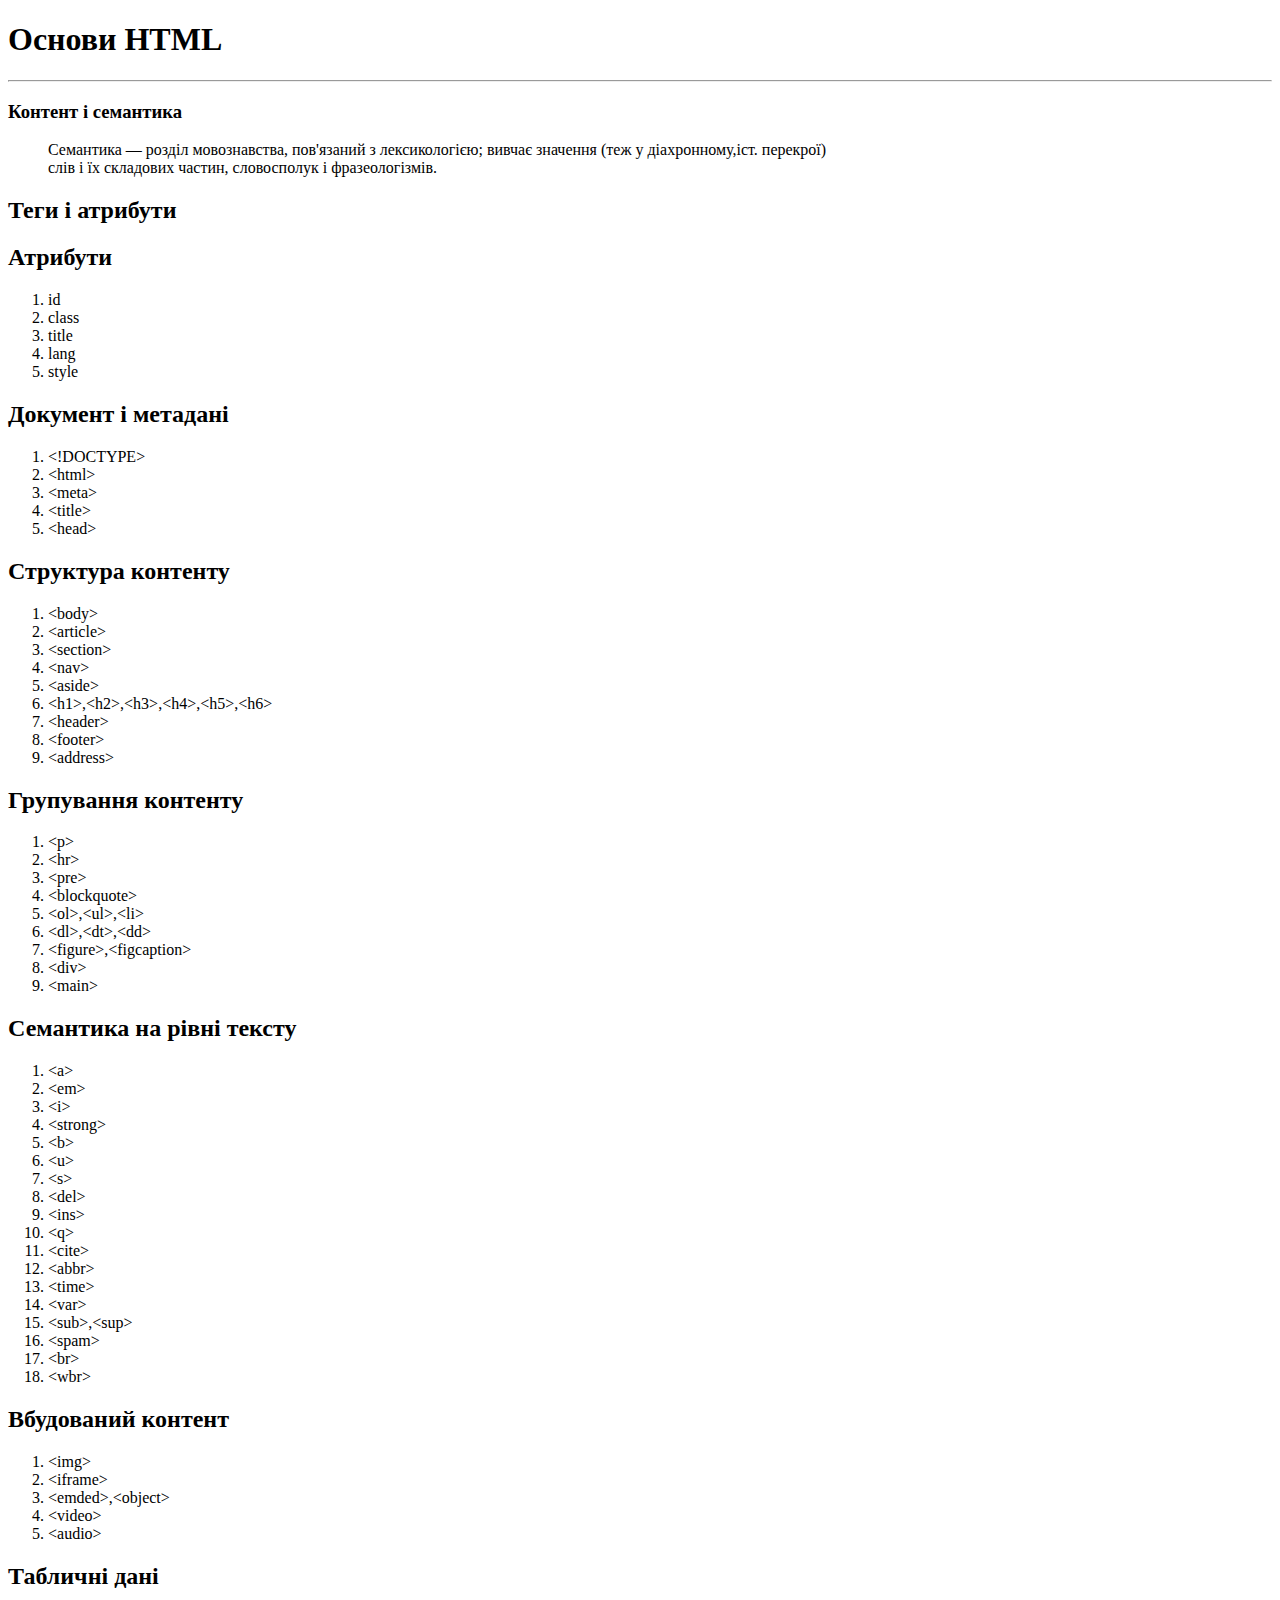
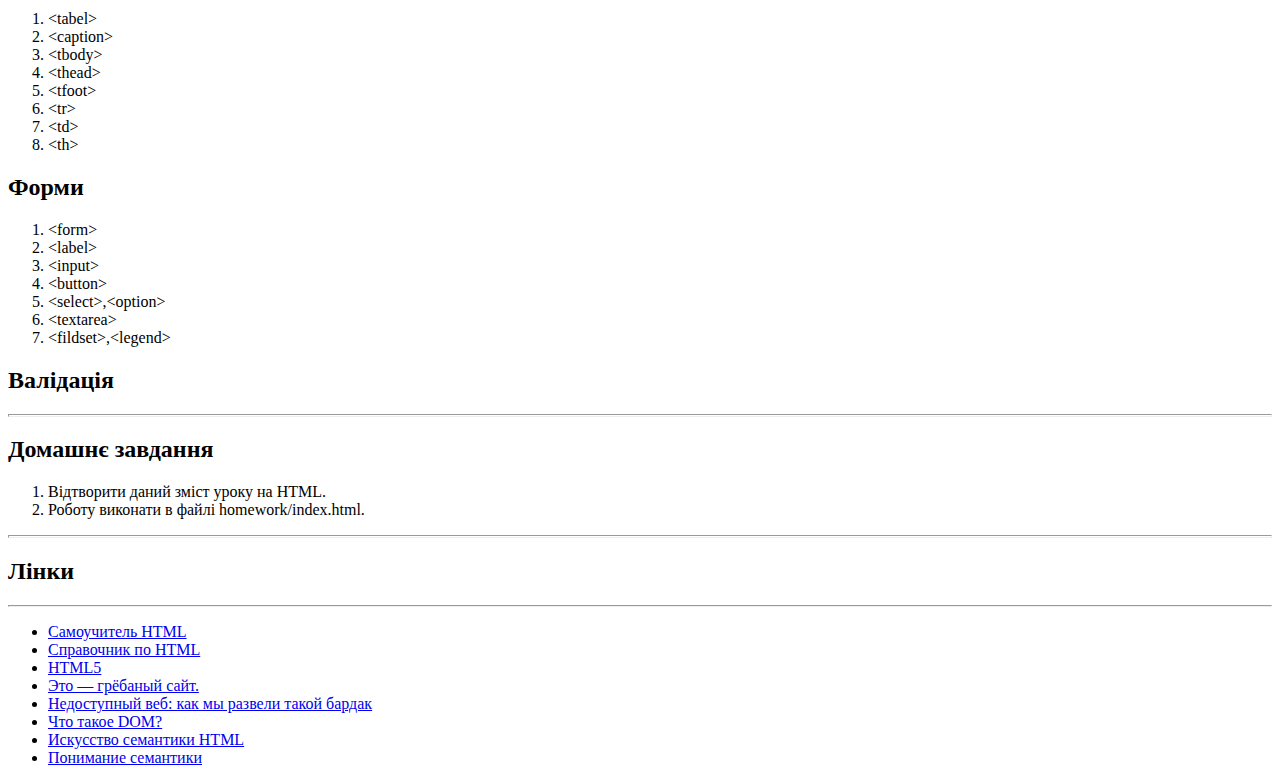
<file: Lesson-4/homework/index.html>
<!doctype html>
<html>


<head>
    <meta charset="UTF-8">
    <meta name="viewport"
          content="width=device-width, user-scalable=no, initial-scale=1.0, maximum-scale=1.0, minimum-scale=1.0">
    <meta http-equiv="X-UA-Compatible" content="ie=edge">
    <title>Команди HTML</title>
</head>
<body>
<h1> Основи HTML</h1>
<hr>
<section>
    <article>
<h3>Контент і семантика</h3>

<dd>Семантика — розділ мовознавства, пов'язаний з лексикологією; вивчає значення (теж у діахронному,іст. перекрої)<br>
    слів і їх складових частин, словосполук і фразеологізмів.</dd>
    </article>
        <h2>Теги і атрибути</h2>

<h2>Атрибути</h2>
<ol>
    <li>id
    <li>class
    <li>title
    <li>lang
    <li>style
</ol>
<h2>Документ і метадані</h2>
<div>
<ol>
    <li>&lt;!DOCTYPE&gt;
    <li>&lt;html&gt;
    <li>&lt;meta&gt;
    <li>&lt;title&gt;
    <li>&lt;head&gt;
</ol>
</div>
<h2>Структура контенту</h2>
<div>
    <ol>
        <li>&lt;body&gt;
        <li>&lt;article&gt;
        <li>&lt;section&gt;
        <li>&lt;nav&gt;
        <li>&lt;aside&gt;
        <li>&lt;h1&gt;,&lt;h2&gt;,&lt;h3&gt;,&lt;h4&gt;,&lt;h5&gt;,&lt;h6&gt;
        <li>&lt;header&gt;
        <li>&lt;footer&gt;
        <li>&lt;address&gt;
    </ol>
</div>
<h2>Групування контенту</h2>
<div>
    <ol>
        <li>&lt;p&gt;
        <li>&lt;hr&gt;
        <li>&lt;pre&gt;
        <li>&lt;blockquote&gt;
        <li>&lt;ol&gt;,&lt;ul&gt;,&lt;li&gt;
        <li>&lt;dl&gt;,&lt;dt&gt;,&lt;dd&gt;
        <li>&lt;figure&gt;,&lt;figcaption&gt;
        <li>&lt;div&gt;
        <li>&lt;main&gt;
    </ol>
</div>

<h2>Семантика на рівні тексту</h2>
<div>
    <ol>
        <li>&lt;a&gt;
        <li>&lt;em&gt;
        <li>&lt;i&gt;
        <li>&lt;strong&gt;
        <li>&lt;b&gt;
        <li>&lt;u&gt;
        <li>&lt;s&gt;
        <li>&lt;del&gt;
        <li>&lt;ins&gt;
        <li>&lt;q&gt;
        <li>&lt;cite&gt;
        <li>&lt;abbr&gt;
        <li>&lt;time&gt;
        <li>&lt;var&gt;
        <li>&lt;sub&gt;,&lt;sup&gt;
        <li>&lt;spam&gt;
        <li>&lt;br&gt;
        <li>&lt;wbr&gt;
    </ol>
    </div>
    <h2>Вбудований контент</h2>
    <div>
        <ol>
            <li>&lt;img&gt;
            <li>&lt;iframe&gt;
            <li>&lt;emded&gt;,&lt;object&gt;
            <li>&lt;video&gt;
            <li>&lt;audio&gt;
        </ol>
        </div>

<h2>Табличні дані</h2>
<div>
    <ol>
        <li>&lt;tabel&gt;
        <li>&lt;caption&gt;
        <li>&lt;tbody&gt;
        <li>&lt;thead&gt;
        <li>&lt;tfoot&gt;
        <li>&lt;tr&gt;
        <li>&lt;td&gt;
        <li>&lt;th&gt;
    </ol>
</div>

<h2>Форми</h2>
<div>
    <ol>
        <li>&lt;form&gt;
        <li>&lt;label&gt;
        <li>&lt;input&gt;
        <li>&lt;button&gt;
        <li>&lt;select&gt;,&lt;option&gt;
        <li>&lt;textarea&gt;
        <li>&lt;fildset&gt;,&lt;legend&gt;
    </ol>
</div>
</section>
<h2>Валідація</h2>
<hr size="3">
<h2>Домашнє завдання</h2>
<div>
    <ol>
        <li>Відтворити даний зміст уроку на HTML.
        <li>Роботу виконати в файлі homework/index.html.
    </ol>
</div>
<hr size="3">
<h2>Лінки</h2>
<hr>
<div>
    <ul>
        <li><a href="http://htmlbook.ru/samhtml">Самоучитель HTML</a>
        <li><a href="http://htmlbook.ru/html">Справочник по HTML</a>
        <li><a href="http://htmlbook.ru/html">HTML5</a>
        <li><a href="https://fuckingwebsite.ru/">Это — грёбаный сайт.</a>
        <li><a href="https://habrahabr.ru/post/309076/">Недоступный веб: как мы развели такой бардак</a>
        <li><a href="https://frontender.info/dom/">Что такое DOM?</a>
        <li><a href="https://frontender.info/the-art-of-html-semantics-pt1/">Искусство семантики HTML</a>
        <li><a href="http://css-live.ru/articles/ponimanie-semantiki.html">Понимание семантики</a>
    </ul>
</div>


</body>
</html>
</file>
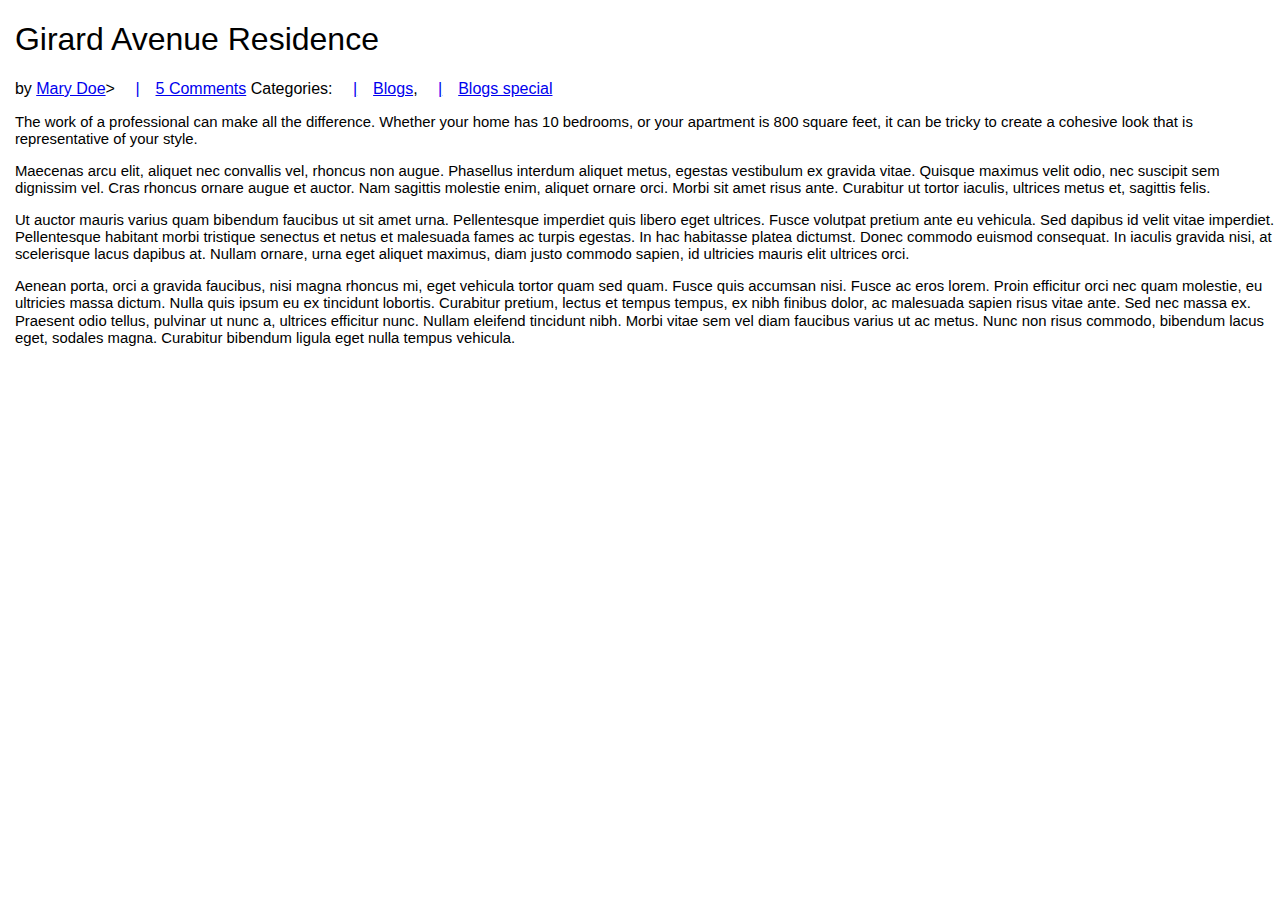
<file: homework/lesson-5.html>
<!DOCTYPE html>
<html>
<head>
    <meta charset="UTF-8">
    <title>Title</title>
</head>
<link href="http://allfont.ru/allfont.css?fonts=montserrat" rel="stylesheet" type="text/css"/>
<link href="http://allfont.ru/allfont.css?fonts=montserrat-light" rel="stylesheet" type="text/css"/>

<link rel="stylesheet" href="Css/style.css">
<link rel="stylesheet" href="Css/normalize.css">
<body>
<div class="wrapper">
    <heder>
        <h1>Girard Avenue Residence</h1>
        <ul class="some-ul">
            <li>by <a HREF="#">Mary Doe</a>></li>
            <li><a href="#">5 Comments</a></li>
            <li> Categories: <a href="#">Blogs</a>, <a href="#">Blogs special</a></li>
        </ul>

    </heder>

    <p>The work of a professional can make all the difference. Whether your home has 10 bedrooms, or your apartment is 800
    square feet, it can be tricky to create a cohesive look that is representative of your style.</p>

    <p>Maecenas arcu elit, aliquet nec convallis vel, rhoncus non augue. Phasellus interdum aliquet metus, egestas
    vestibulum ex gravida vitae. Quisque maximus velit odio, nec suscipit sem dignissim vel. Cras rhoncus ornare augue
    et auctor. Nam sagittis molestie enim, aliquet ornare orci. Morbi sit amet risus ante. Curabitur ut tortor iaculis,
    ultrices metus et, sagittis felis.</p>

    <p>Ut auctor mauris varius quam bibendum faucibus ut sit amet urna. Pellentesque imperdiet quis libero eget ultrices.
    Fusce volutpat pretium ante eu vehicula. Sed dapibus id velit vitae imperdiet. Pellentesque habitant morbi tristique
    senectus et netus et malesuada fames ac turpis egestas. In hac habitasse platea dictumst. Donec commodo euismod
    consequat. In iaculis gravida nisi, at scelerisque lacus dapibus at. Nullam ornare, urna eget aliquet maximus, diam
    justo commodo sapien, id ultricies mauris elit ultrices orci.</p>

    <p>Aenean porta, orci a gravida faucibus, nisi magna rhoncus mi, eget vehicula tortor quam sed quam. Fusce quis
    accumsan nisi. Fusce ac eros lorem. Proin efficitur orci nec quam molestie, eu ultricies massa dictum. Nulla quis
    ipsum eu ex tincidunt lobortis. Curabitur pretium, lectus et tempus tempus, ex nibh finibus dolor, ac malesuada
    sapien risus vitae ante. Sed nec massa ex. Praesent odio tellus, pulvinar ut nunc a, ultrices efficitur nunc. Nullam
    eleifend tincidunt nibh. Morbi vitae sem vel diam faucibus varius ut ac metus. Nunc non risus commodo, bibendum
        lacus eget, sodales magna. Curabitur bibendum ligula eget nulla tempus vehicula.</p>
</div>


</body>
</html>
</file>
<file: homework/Css/style.css>
html{

    font-family:'Monserrat light',sans-serif;
    margin-left: 0.93rem;
    line-height:1.7333;
}
h1{

    font-family:'Monserrat ',sans-serif;
    font-weight: 400;
    font-size: 1.5rem;
}
ul{
    padding: 0;
}
.some-ul li {
    display: inline;
}
.some-ul li+li :before {
    content: '|';
  margin: 0 16px;
}
p{
    font-size: .93rem;
}
a:hover{
    color: aqua;
}
</file>
